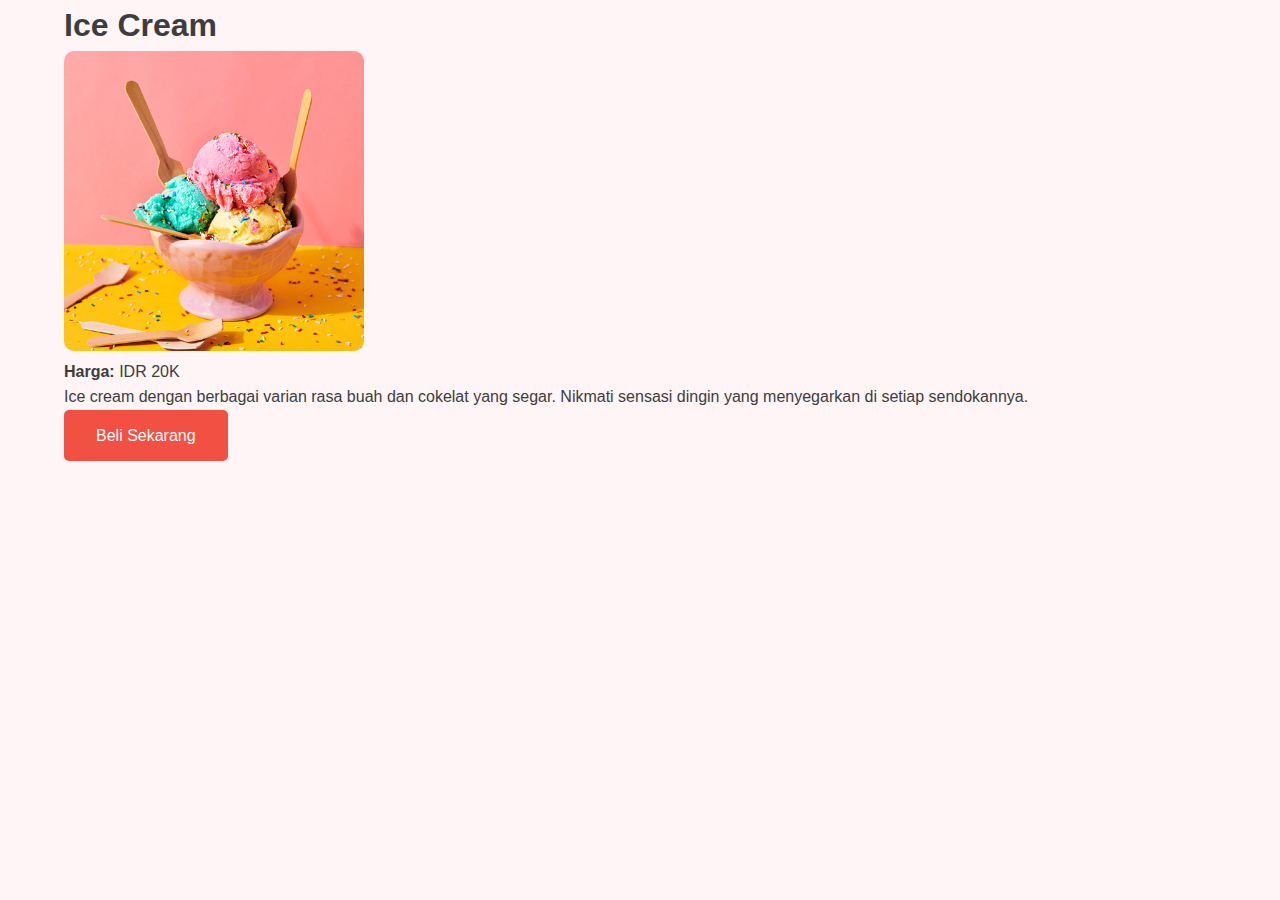
<file: produk2.html>
<!DOCTYPE html>
<html lang="id">
  <head>
    <meta charset="UTF-8" />
    <title>Ice Cream - Harmoni Senja</title>
    <link rel="stylesheet" href="style.css" />
  </head>
  <body>
    <div class="container">
      <h1>Ice Cream</h1>
      <img
        src="produk2.jpg"
        alt="Ice Cream"
        style="width: 300px; border-radius: 10px"
      />
      <p><strong>Harga:</strong> IDR 20K</p>
      <p>
        Ice cream dengan berbagai varian rasa buah dan cokelat yang segar.
        Nikmati sensasi dingin yang menyegarkan di setiap sendokannya.
      </p>
      <a href="#" class="btn">Beli Sekarang</a>
    </div>
  </body>
</html>
</file>
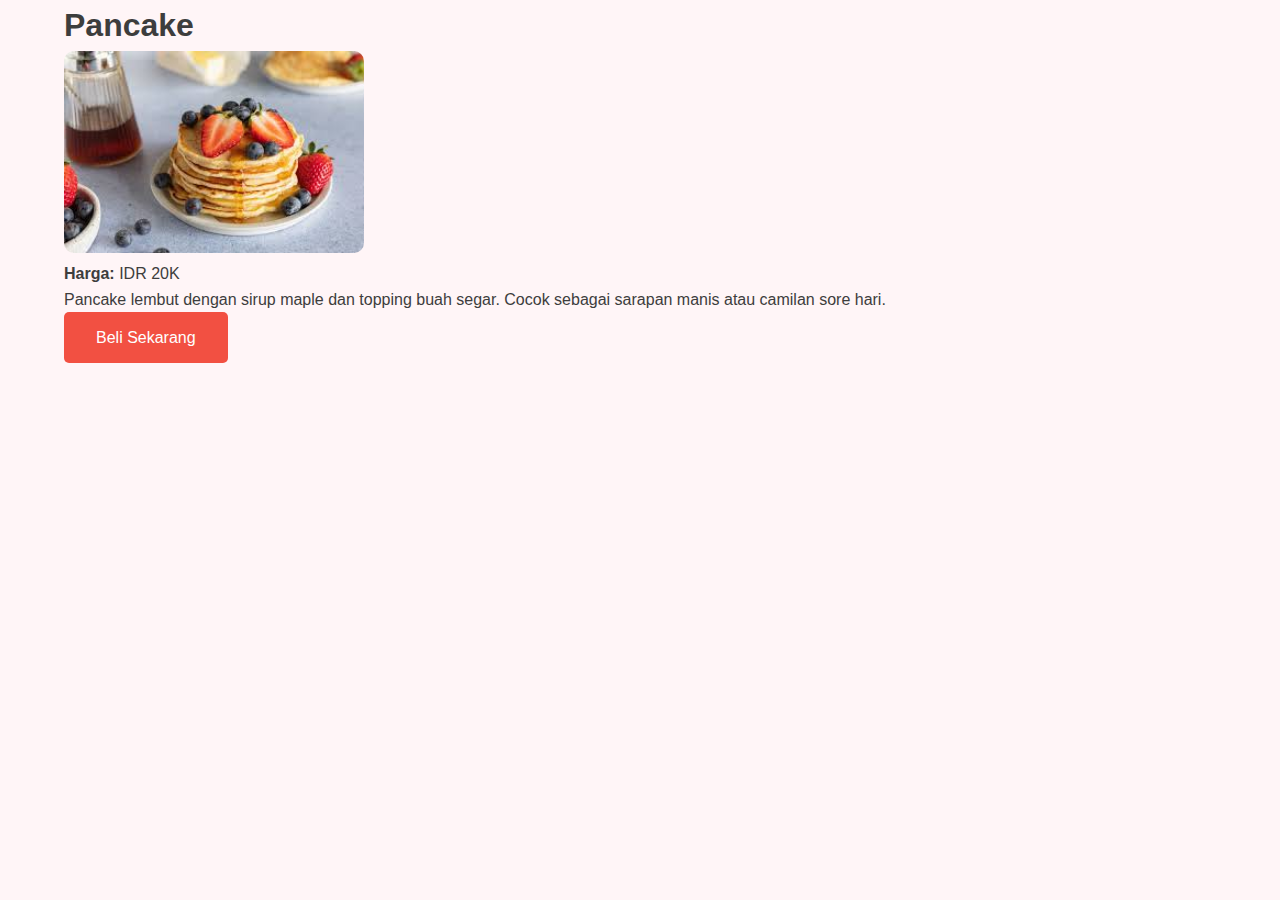
<file: produk3.html>
<!DOCTYPE html>
<html lang="id">
  <head>
    <meta charset="UTF-8" />
    <title>Pancake - Harmoni Senja</title>
    <link rel="stylesheet" href="style.css" />
  </head>
  <body>
    <div class="container">
      <h1>Pancake</h1>
      <img
        src="produk3.jpg"
        alt="Pancake"
        style="width: 300px; border-radius: 10px"
      />
      <p><strong>Harga:</strong> IDR 20K</p>
      <p>
        Pancake lembut dengan sirup maple dan topping buah segar. Cocok sebagai
        sarapan manis atau camilan sore hari.
      </p>
      <a href="#" class="btn">Beli Sekarang</a>
    </div>
  </body>
</html>
</file>
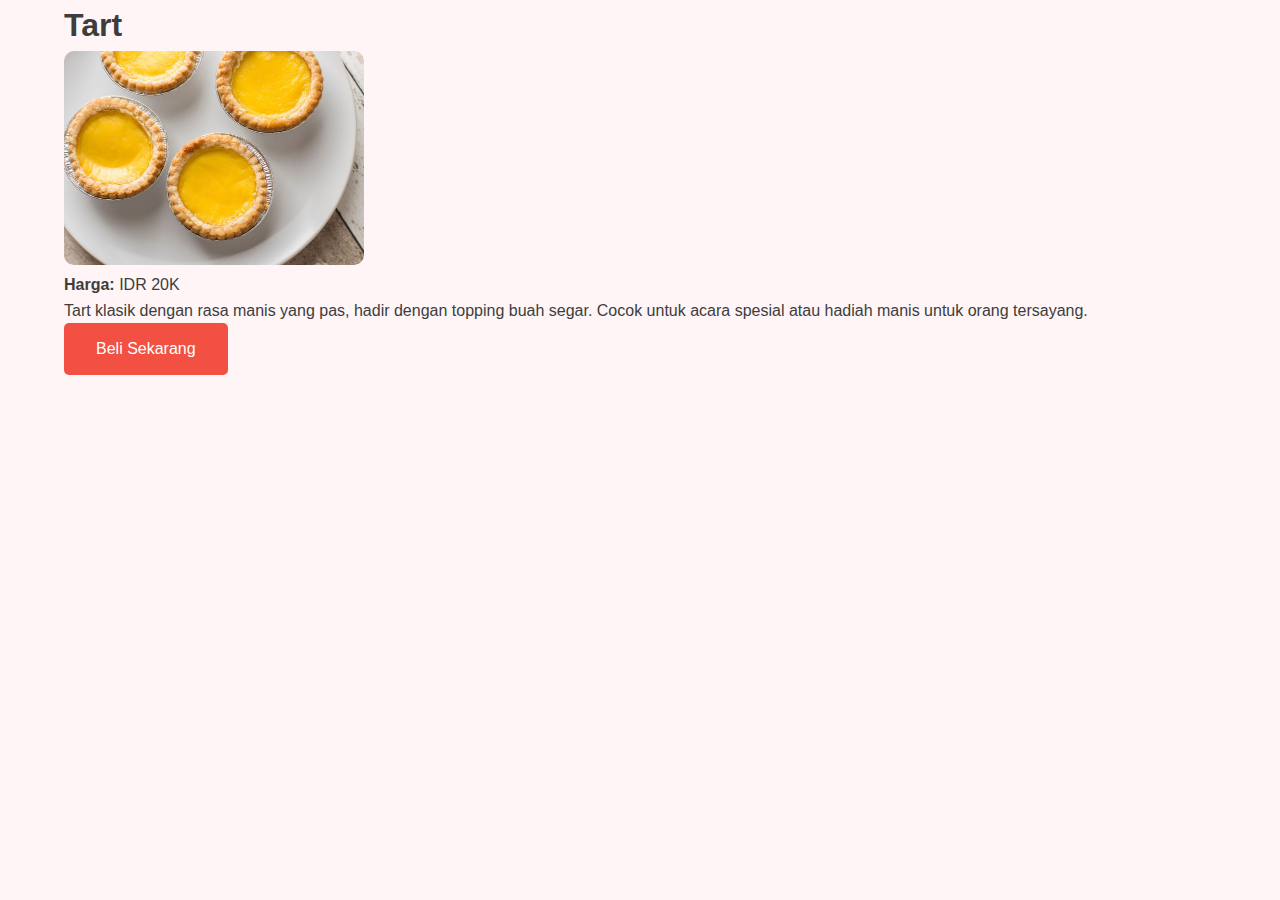
<file: produk4.html>
<!DOCTYPE html>
<html lang="id">
  <head>
    <meta charset="UTF-8" />
    <title>Tart - Harmoni Senja</title>
    <link rel="stylesheet" href="style.css" />
  </head>
  <body>
    <div class="container">
      <h1>Tart</h1>
      <img
        src="produk4.jpg"
        alt="Tart"
        style="width: 300px; border-radius: 10px"
      />
      <p><strong>Harga:</strong> IDR 20K</p>
      <p>
        Tart klasik dengan rasa manis yang pas, hadir dengan topping buah segar.
        Cocok untuk acara spesial atau hadiah manis untuk orang tersayang.
      </p>
      <a href="#" class="btn">Beli Sekarang</a>
    </div>
  </body>
</html>
</file>
<file: style.css>
:root {
  --primary: #f25042;
  --bg: #fff5f7;
  --text: #3d3d3d;
}

* {
  margin: 0;
  padding: 0;
  box-sizing: border-box;
  font-family: "Poppins", sans-serif;
}

body {
  background: var(--bg);
  color: var(--text);
  line-height: 1.6;
}

.container {
  width: 90%;
  max-width: 1200px;
  margin: auto;
}

/* Navbar */
.navbar {
  background: var(--primary);
  padding: 1rem 0;
  position: sticky;
  top: 0;
  z-index: 999;
}

.navbar .container {
  display: flex;
  justify-content: space-between;
  align-items: center;
}

.logo {
  color: white;
  font-size: 1.8rem;
  font-weight: 700;
}

.logo span {
  color: #fff0c1;
}

.nav-links a {
  margin-left: 1.5rem;
  color: white;
  text-decoration: none;
  font-weight: 500;
}

.nav-links a:hover {
  text-decoration: underline;
}

.cart-icon {
  color: white;
  margin-left: 1.5rem;
}

/* Hero */
.hero {
  height: 80vh;
  background: url("img/12.jpg") center/cover no-repeat;
  display: flex;
  align-items: center;
  color: white;
  position: relative;
}

.hero::after {
  content: "";
  position: absolute;
  inset: 0;
  background: rgba(0, 0, 0, 0.5);
}

.hero-content {
  position: relative;
  z-index: 1;
  max-width: 600px;
}

.hero-content h1 {
  font-size: 3rem;
  margin-bottom: 1rem;
}

.hero-content h1 span {
  color: var(--primary);
}

.hero-content p {
  font-size: 1.2rem;
  margin-bottom: 1.5rem;
}

.btn {
  display: inline-block;
  padding: 0.8rem 2rem;
  background: var(--primary);
  color: white;
  border: none;
  border-radius: 5px;
  text-decoration: none;
  font-weight: 500;
}

/* About */
.about {
  padding: 4rem 0;
}

.about h2 {
  text-align: center;
  margin-bottom: 2rem;
}

.about h2 span {
  color: var(--primary);
}

.about-content {
  display: flex;
  flex-wrap: wrap;
  gap: 2rem;
  align-items: center;
  justify-content: center;
}

.about-content img {
  width: 300px;
  border-radius: 10px;
}

.about-content div {
  max-width: 500px;
}

/* Menu */
.menu {
  padding: 4rem 0;
  background: #fff0f3;
}

.menu h2 {
  text-align: center;
  margin-bottom: 2rem;
}

.menu h2 span {
  color: var(--primary);
}

.menu-grid {
  display: flex;
  flex-wrap: wrap;
  gap: 2rem;
  justify-content: center;
}

.menu-item {
  background: white;
  padding: 1rem;
  text-align: center;
  border-radius: 10px;
  width: 180px;
  height: 300px;
  display: flex;
  flex-direction: column;
  justify-content: space-between;
  box-shadow: 0 0 10px rgba(0, 0, 0, 0.1);
}

.menu-item img {
  width: 100%;
  height: 120px;
  object-fit: cover;
  border-radius: 50%;
  margin-bottom: 0.5rem;
}

.menu-item h3 {
  margin-bottom: 0.3rem;
}

/* Link di dalam menu (judul produk) */
.menu-item a {
  text-decoration: none;
  color: var(--text);
}

.menu-item a:hover h3 {
  color: var(--primary);
}

/* Deskripsi & Harga */
.menu-item p {
  margin-bottom: 0.3rem;
}

/* Contact */
.contact {
  padding: 4rem 0;
}

.contact h2 {
  text-align: center;
  margin-bottom: 2rem;
}

.contact h2 span {
  color: var(--primary);
}

form {
  max-width: 500px;
  margin: auto;
  display: flex;
  flex-direction: column;
  gap: 1rem;
}

form input,
form textarea {
  padding: 0.8rem;
  border: 1px solid #ccc;
  border-radius: 5px;
}

form button {
  align-self: flex-start;
}

/* Footer */
footer {
  background: var(--primary);
  text-align: center;
  padding: 1rem;
  color: white;
}

/* Media Queries */
@media (max-width: 1200px) {
  .hero-content h1 {
    font-size: 2.5rem;
  }
}

@media (max-width: 768px) {
  .about-content,
  .menu-grid {
    flex-direction: column;
    align-items: center;
  }

  .navbar .container {
    flex-direction: column;
    gap: 1rem;
  }

  .nav-links {
    display: flex;
    flex-direction: column;
    gap: 0.5rem;
  }
}

@media (max-width: 480px) {
  .hero-content h1 {
    font-size: 2rem;
  }

  .menu-item {
    width: 100%;
    max-width: 300px;
  }
}

@media (max-width: 320px) {
  .hero-content h1 {
    font-size: 1.5rem;
  }

  .nav-links a {
    font-size: 0.9rem;
  }

  .btn {
    padding: 0.6rem 1.2rem;
    font-size: 0.9rem;
  }
}
.menu-desc {
  flex-grow: 1;
  display: flex;
  flex-direction: column;
  justify-content: space-between;
}

.menu-desc .harga {
  margin-top: auto;
  font-weight: bold;
  color: #333;
}
</file>
